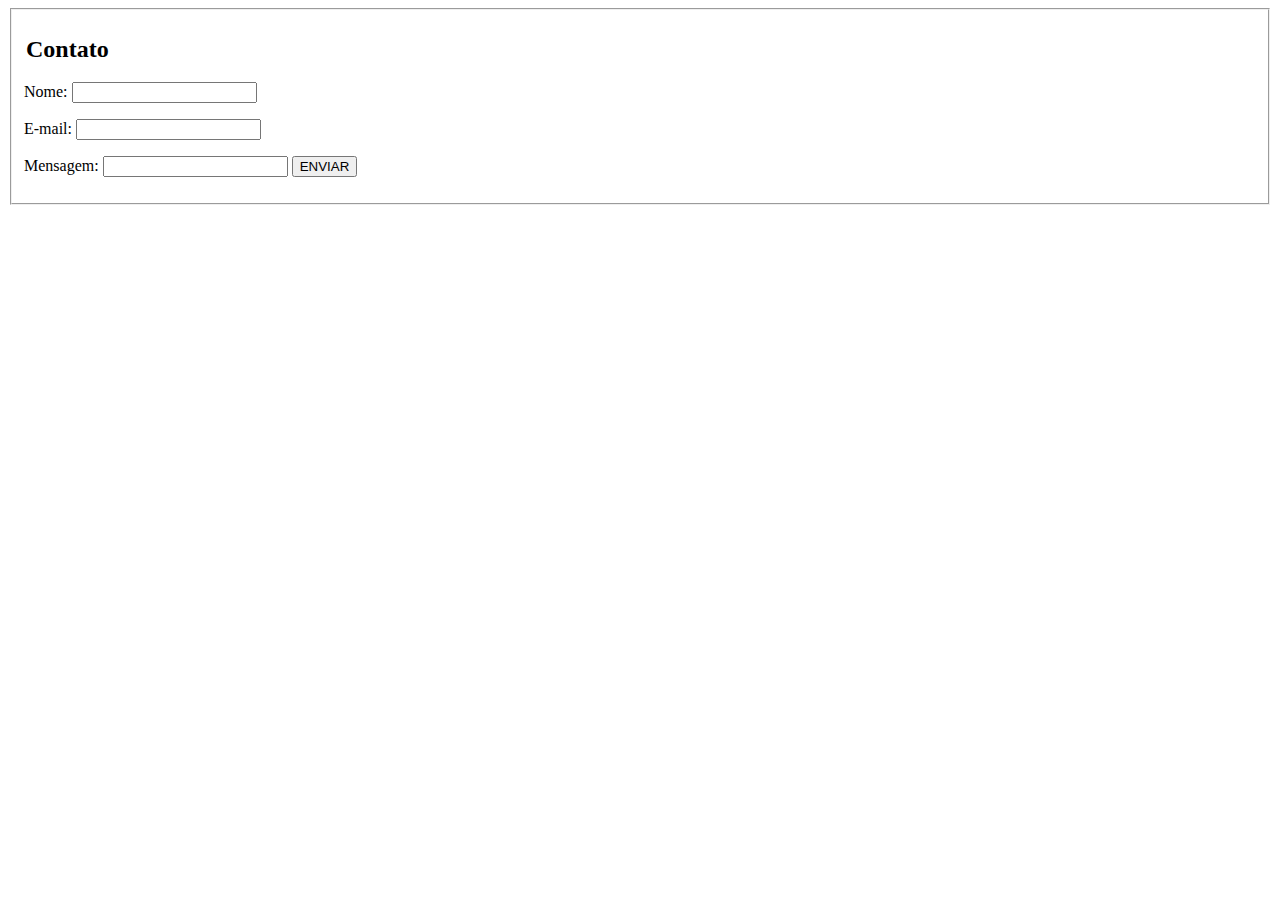
<file: Contato.html>
<!DOCTYPE html>
<html lang="en">
<head>
    <meta charset="UTF-8">
    <meta http-equiv="X-UA-Compatible" content="IE=edge">
    <meta name="viewport" content="width=device-width, initial-scale=1.0">
    <title>Document</title>
</head>
<body>
    <form>
        <fieldset><h2><legend>Contato</h2></legend>
        <p>Nome: <input type="text" required<p>
        <p>E-mail: <input type="text" required</p>
        <p>Mensagem: <input type="text" required</p>
        <input type= submit value="ENVIAR"/></fieldset>
    </form> 
</body>
</html>
</file>
